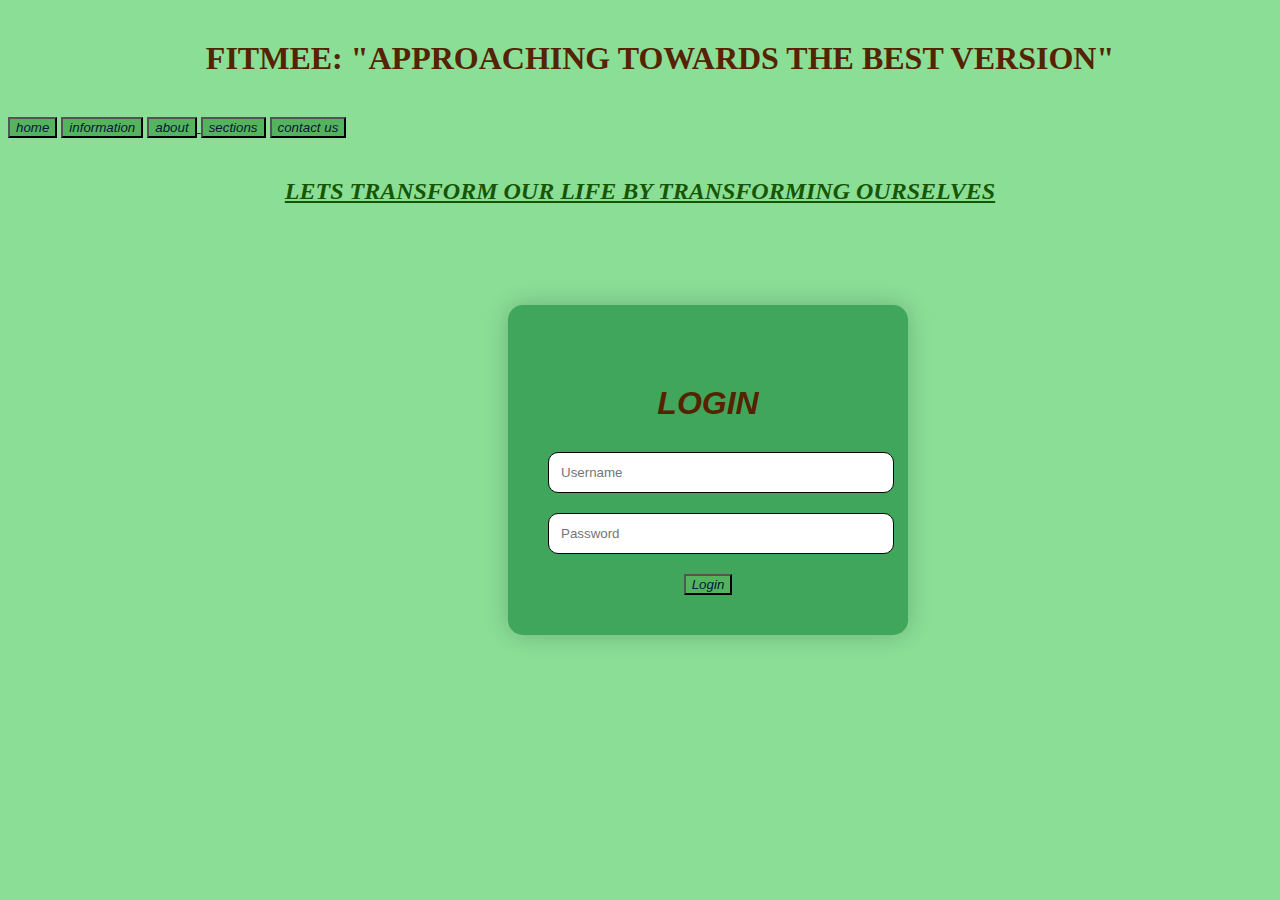
<file: index.html>
<!DOCTYPE html>
<html lang="en">
    <head>
        <link rel="stylesheet" href="style.css">
    </head>
    <body>
        <section><ul>
         <h1> FITMEE: "APPROACHING TOWARDS THE BEST VERSION"</h1></ul>
         <a href="index.html">
        <button> home </button></a>
         <a href="information.html">
         <button> information</button></a>
        <a href="about.html">
          <button> about </button> </a>
          <a href="sections.html">
        <button > sections
        </button></a>
        <a href="contact.html">
    <button> contact us</button></a>
</section>
<h2> LETS TRANSFORM OUR LIFE BY TRANSFORMING OURSELVES</h2>
<div class="login-container">
    <h1>Login</h1>
    <form>
      <div class="input-box">
        <input type="text" placeholder="Username" required>
      </div>
      <div class="input-box">
        <input type="password" placeholder="Password" required>
      </div>
      <button type="submit" class="btn">Login</button>
</body>
</html>
</file>
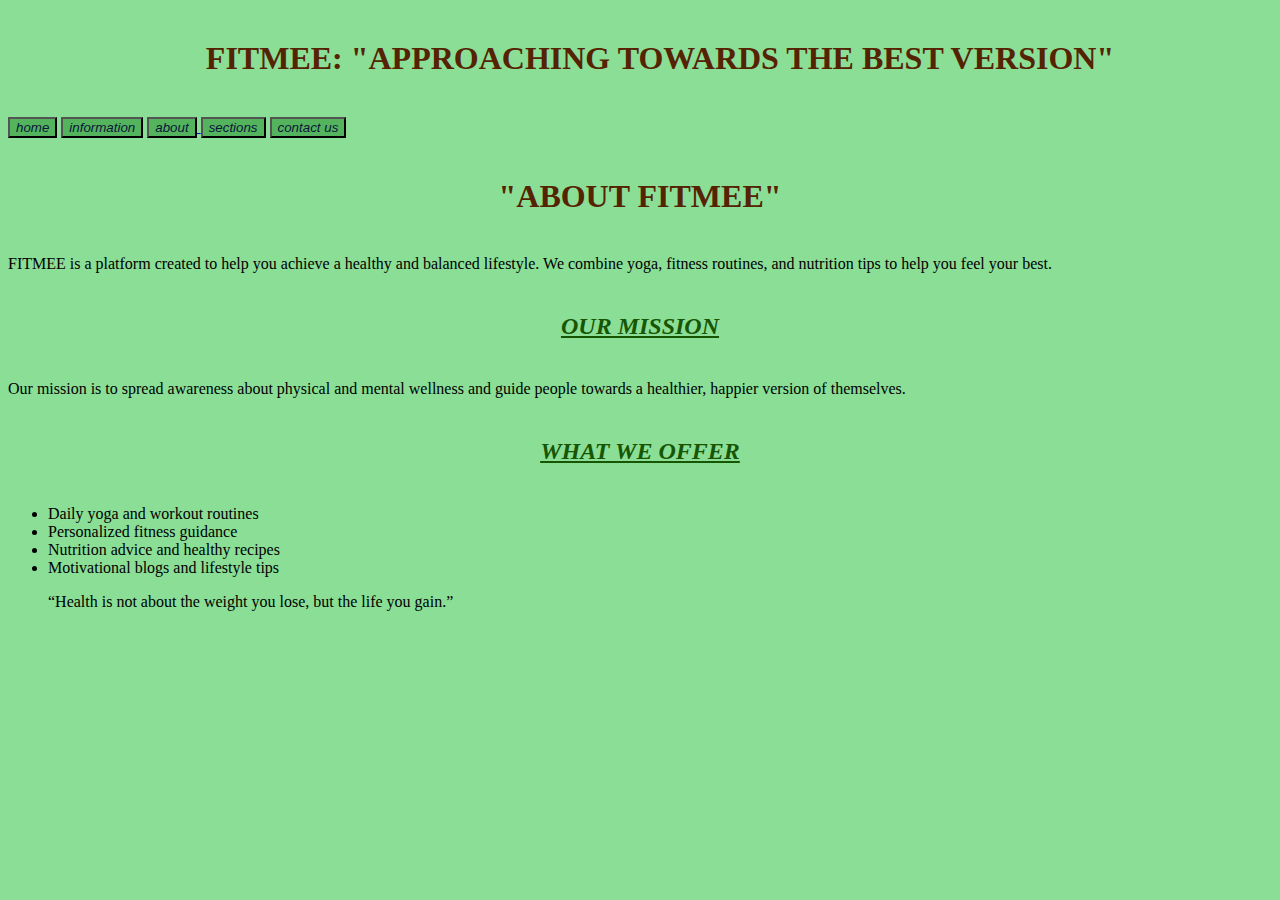
<file: about.html>
<!DOCTYPE html>
<html lang="en">
    <head>
        <link rel="stylesheet" href="style.css">
    </head>
    <body>
      <section><ul>
         <h1> FITMEE: "APPROACHING TOWARDS THE BEST VERSION"</h1></ul>
         <a href="index.html">
        <button> home </button></a>
         <a href="information.html">
         <button> information</button></a>
        <a href="about.html">
          <button> about </button> </a>
          <a href="sections.html">
        <button > sections
        </button></a>
        <a href="contact.html">
    <button> contact us</button></a>
</section>
        <header>
    <h1>"About Fitmee"</h1>
  </header>

  <section class="about">
    <p>
      FITMEE is a platform created to help you achieve a healthy and balanced lifestyle.
      We combine yoga, fitness routines, and nutrition tips to help you feel your best.
    </p>

    <h2>Our Mission</h2>
    <p>
      Our mission is to spread awareness about physical and mental wellness 
      and guide people towards a healthier, happier version of themselves.
    </p>

    <h2>What We Offer</h2>
    <ul>
      <li>Daily yoga and workout routines</li>
      <li>Personalized fitness guidance</li>
      <li>Nutrition advice and healthy recipes</li>
      <li>Motivational blogs and lifestyle tips</li>
    </ul>

    <blockquote>
      “Health is not about the weight you lose, but the life you gain.”
    </blockquote>
    </section>
    </body>
</file>
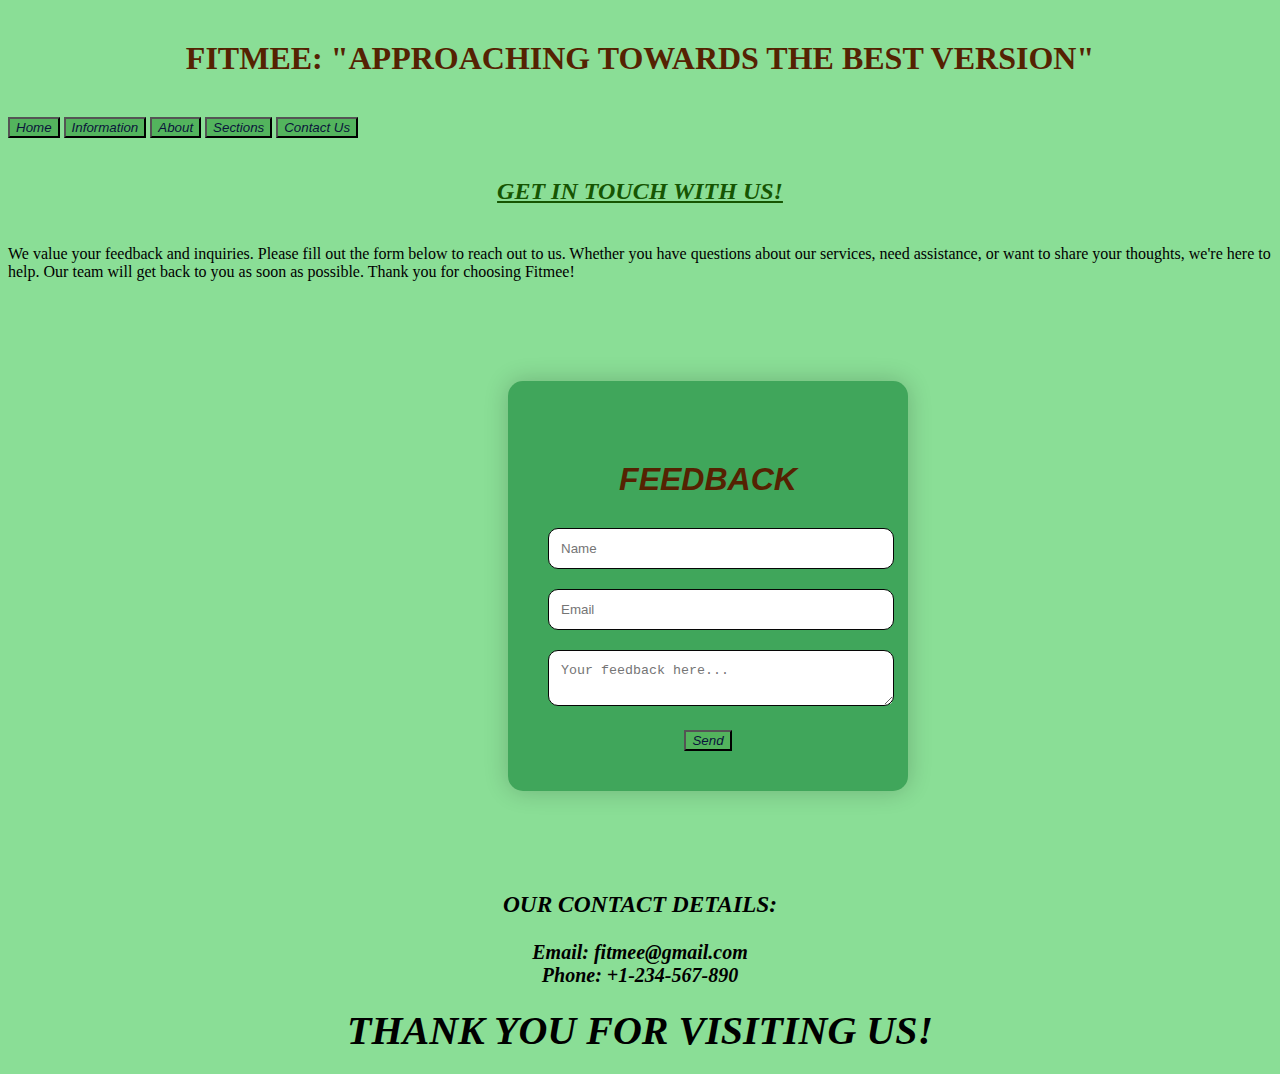
<file: contact.html>
<!DOCTYPE html>
<html lang="en">
<head>
    <meta charset="UTF-8">
    <meta name="viewport" content="width=device-width, initial-scale=1.0">
    <title>Fitmee - Contact</title>
    <link rel="stylesheet" href="style.css">
</head>
<body>

    <!-- Navigation Section -->
    <section class="navigation">
        <h1>FITMEE: "APPROACHING TOWARDS THE BEST VERSION"</h1>
        <nav>
            <a href="index.html"><button>Home</button></a>
            <a href="information.html"><button>Information</button></a>
            <a href="about.html"><button>About</button></a>
            <a href="sections.html"><button>Sections</button></a>
            <a href="contact.html"><button>Contact Us</button></a>
        </nav>
    </section>

    <!-- Intro Section -->
    <section>
        <h2>GET IN TOUCH WITH US!</h2>
        <p>
            We value your feedback and inquiries. Please fill out the form below to reach out to us. 
            Whether you have questions about our services, need assistance, or want to share your thoughts, 
            we're here to help. Our team will get back to you as soon as possible. 
            Thank you for choosing Fitmee!
        </p>
    </section>

    <!-- Feedback Form Section -->
    <section>
        <div class="login-container">
            <h1>FEEDBACK</h1>
            <form action="contact.php" method="POST">
                <div class="input-box">
                    <input type="text" name="name" placeholder="Name" required>
                </div>
                <div class="input-box">
                    <input type="email" name="email" placeholder="Email" required>
                </div>
                <div class="input-box">
                    <textarea name="feedback" id="feed" placeholder="Your feedback here..." required></textarea>
                </div>
                <button type="submit" class="btn">Send</button>
            </form>
        </div>
    </section>

    <!-- Footer -->
    <footer>
        <section id="details">
            <h3>OUR CONTACT DETAILS:</h3>
            <p>
                Email: fitmee@gmail.com<br>
                Phone: +1-234-567-890
            </p>
        </section>
        <h1 id="last">THANK YOU FOR VISITING US!</h1>
    </footer>

</body>
</html>
</file>
<file: style.css>
/* index page */

h1{
    text-align: center;
    color: black; margin: 40px;
   
}
body{
    background: rgb(180, 220, 180);}
    img{
    width: 600px;
    height: 300px;
    text-align: center;
    float: right;
}
    h2{
        text-align: center;
        color: indigo;
        text-transform: uppercase;
        font-style: italic;
    }
    div{
        font-style: italic;
        font-family: 'Trebuchet MS', 'Lucida Sans Unicode', 'Lucida Grande', 'Lucida Sans', Arial, sans-serif;
    }
   #yog{
    color: green;

   }
   button{
    color: rgb(10, 21, 59);
    background-color: rgb(83, 180, 93);
    font-style:italic ;


   }
   .login-container {
  background: rgb(64, 166, 91);
  padding: 40px;
  border-radius: 15px;
  box-shadow: 0 0 25px rgba(0, 0, 0, 0.2);
  width: 320px;
  text-align: center;
  MARGIN: 100PX 200PX 100PX 500PX;
}

.login-container h1 {
    margin-bottom: 30px;    
    border-color: black;
}

.input-box {
  margin-bottom: 20px;
}

.input-box input {
  width: 100%;
  padding: 12px;
  border: 1px solid #060606;
  border-radius: 10px;
  outline: none;
  transition: 0.3s;
}
/* information page */
h1{
    text-align: center;
    color: black; margin: 40px;
   
}
body{
    background-color:rgb(168, 198, 209);
    
}
img{
    width: 600px;
    height: 300px;
    text-align: center;
    float: right;
}
    h2{
        text-align: center;
        color: indigo;
        text-decoration:underline;
        text-transform: uppercase;
    }
    div{
        font-style: italic;
        font-family: 'Trebuchet MS', 'Lucida Sans Unicode', 'Lucida Grande', 'Lucida Sans', Arial, sans-serif;
    }
   #yog{
    color: green;
   }
   #abc{
  font-style: italic;
   }
   /* about page */
   h1{
    text-align: center;
    color: rgb(85, 34, 2); margin: 40px;
    text-transform: uppercase;
}
body{
    background-color:#8ade96;
    
}
img{
    width: 600px;
    height: 300px;
    text-align: center;
    float: right;
}
    h2{
        text-align: center;
        color: rgb(22, 85, 2); margin: 40px;
        
        text-decoration:underline;
        text-transform: uppercase;
    }
    div{
        font-style: italic;
        font-family: 'Trebuchet MS', 'Lucida Sans Unicode', 'Lucida Grande', 'Lucida Sans', Arial, sans-serif;
    }
   #yog{
    color: green;
   }
   #abc{
  font-style: italic;
  text-align: center;
   }
   /* sections page */
   a{
    font-style: italic;
   }
   b{
    font-style: italic;
    text-decoration: underline;
   }
   .yoga{
    text-align: center;
        color: rgb(54, 4, 4);
        text-transform: uppercase;
        font-style: italic;
        text-decoration: underline;
   }
   .asan{
    text-align: center;
        color: black;
        text-transform: uppercase;
        font-style: italic;
        font-weight: bold;
        height: 20px;
        font-size:30px; 
   }

   .image1{
    width: 600px;
    height: 400px;
    text-align: center;
    float: right;
   margin: 10px;}
   .image2{
    width: 600px;
    height: 400px;
    text-align: center;
    float: left;
   margin: 10px;}
   .image3{
    width: 600px;
    height: 400px;
    text-align: center;
    float: right;
   margin: 10px;}
   #image4{
    width: 600px;
    height: 400px;
    text-align: center;
    float: left;
   margin: 10px;}
   #image5{
    width: 600px;
    height: 400px;
    text-align: center;
    float: right;
   margin: 10px;}
   
   .sec1{
    height: 500px;}
   .sec2{
   height: 500px;
   }
   .sec3{
    height: 500px;
   }
   #sec4{
    height: 500px;
   }
   #sec5{
    height: 500px;
   }

   .work{
        color: black;
        text-transform: uppercase;
        font-style: italic;
        font-weight: bold;
        font-size:30px;
   }
   body{
    background-image: url(https://slidechef.net/wp-content/uploads/2024/01/Simple-Yoga-Background.jpg);
   }
   .big{
background-image: url(https://img.freepik.com/free-vector/elegant-watercolor-brush-stroke-design-soft-blue-background_1055-17690.jpg?semt=ais_hybrid&w=740&q=80);  
 }
 #last{
    text-align: center;
    font-size: 40px;
    font-style: italic;
    color: black;
    margin: 20px;
   }
   #details{
    text-align: center;
    font-size: 20px;
    font-style: italic;
    color: black;
   font-weight: bolder;
    margin: 20px;
   }
   #feed{
width: 100%;
  padding: 12px;
  border: 1px solid #060606;
  border-radius: 10px;
  outline: none;
  transition: 0.3s;
   }
</file>
